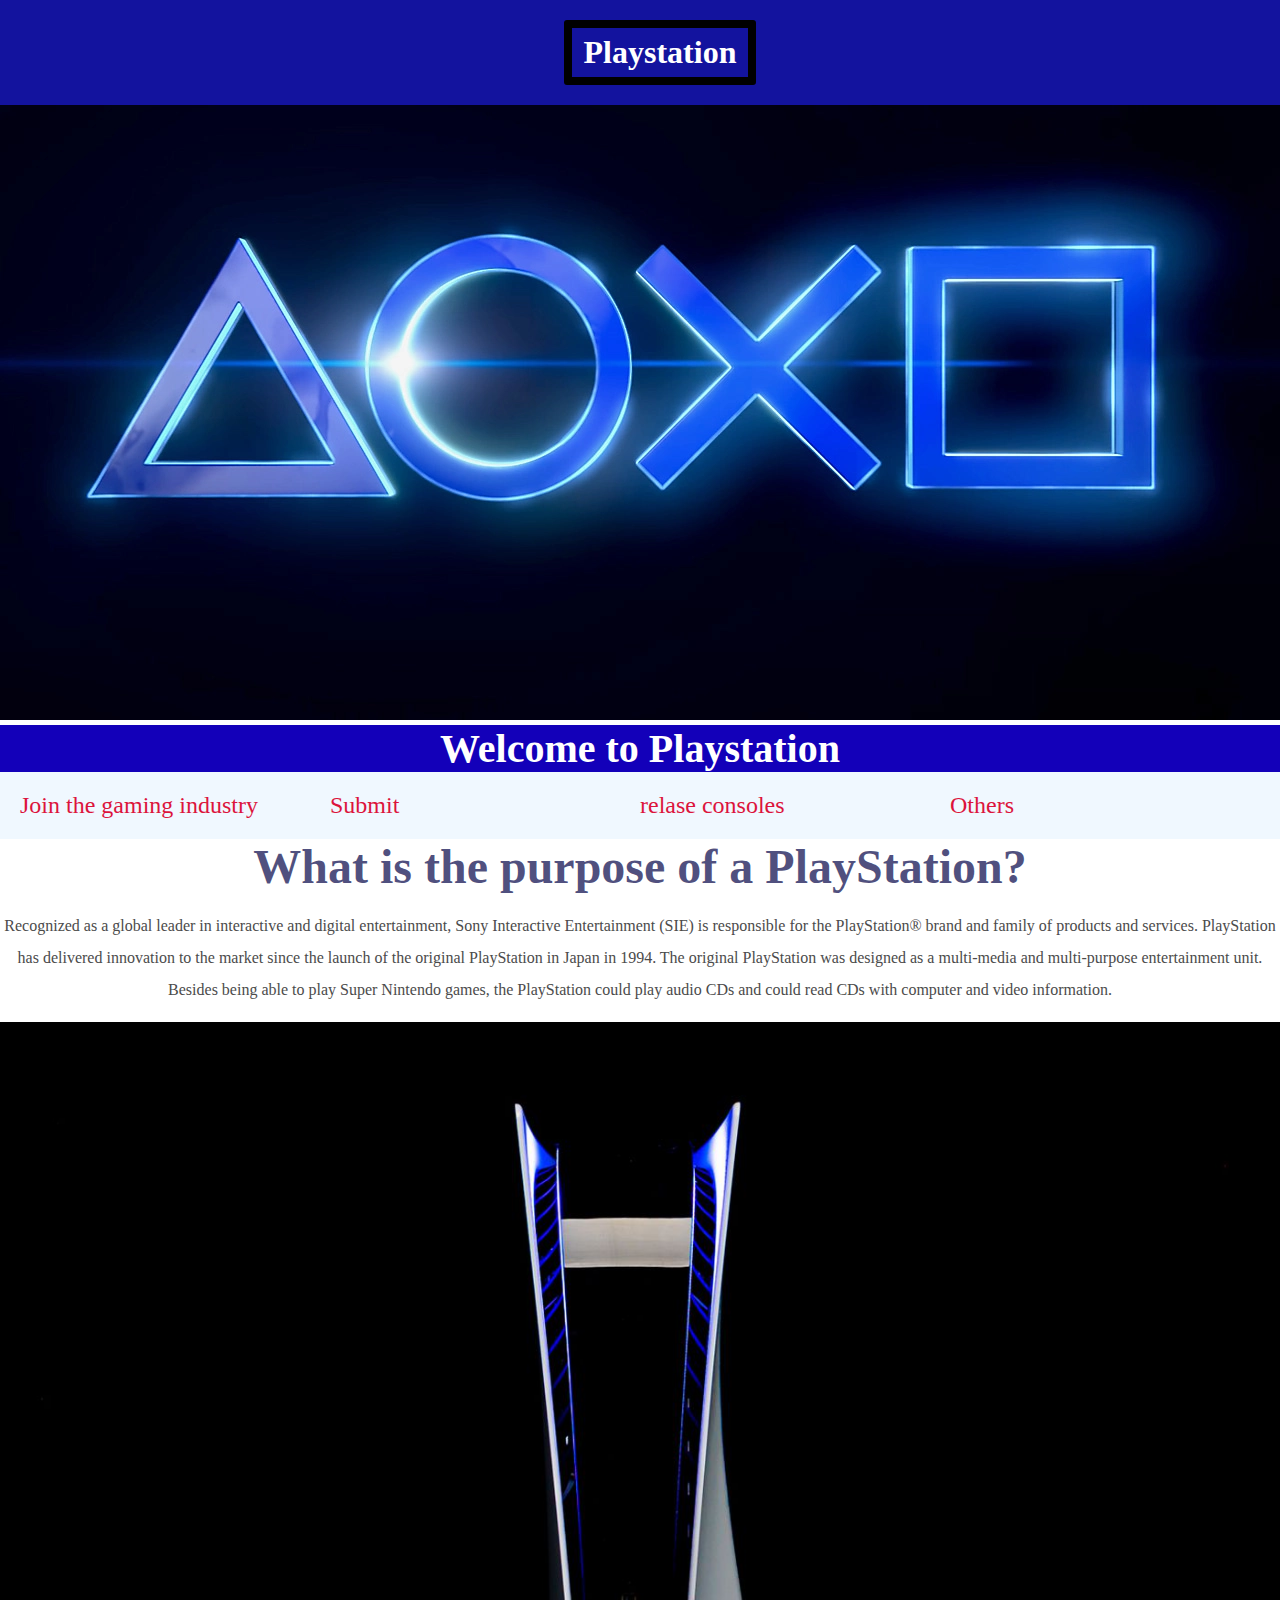
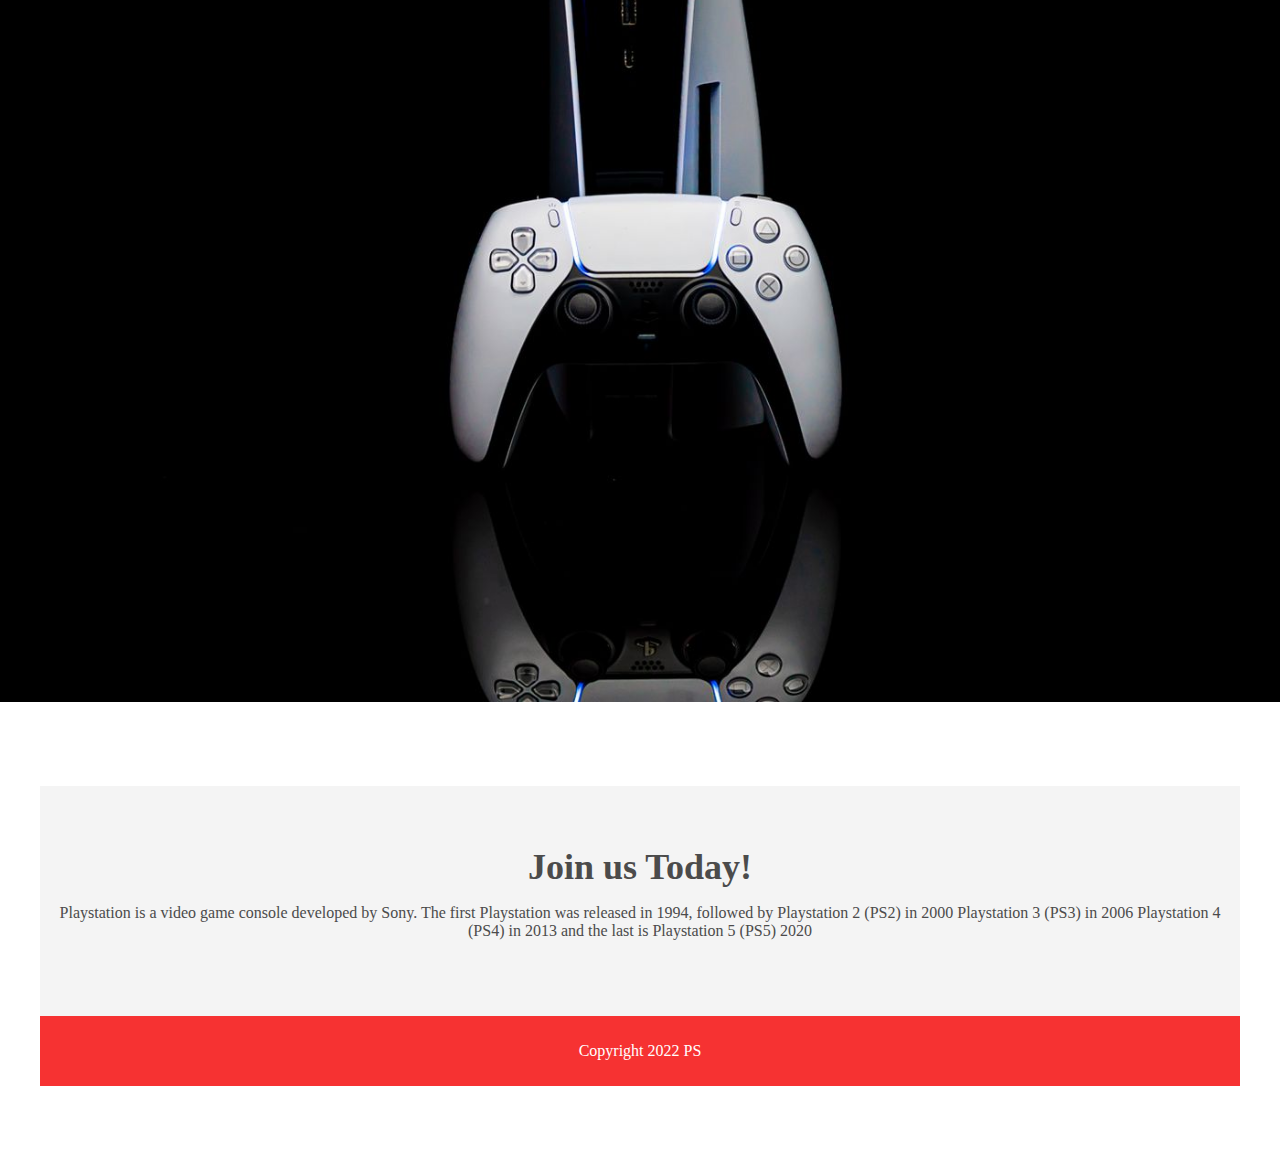
<file: index.html>
<!DOCTYPE html>
<html>
<head>
    <meta name="viewport" content="with=device-width, initial-scale=1.0">
    <link rel="stylesheet" href="styles.css">
    <title>Playstation</title>

</head>
<body>
    <header>
        <h1>Playstation</h1>
    </header>

    <section class="banner">
    <img src="imge/ps4.webp" alt="PlayStation">
        <div class="Welcome">
            <h2>Welcome to <br><span>Playstation</span></h2>
        </div>
    </section>
    <nav class="main-nav">
        <ul>
            <li><a href="https://www.playstation.com/sv-se/" class="join">Join the gaming industry</a>
            <li><a href="submit.html">Submit</a>
            <li><a href="tabel.html"> relase consoles </a>
            <li><a href="./spel/tic tac toe.html">Others
            </a>
        </ul>
    </nav>
    <article>
        <h2>What is the purpose of a PlayStation?</h2>
        <p>
        Recognized as a global leader in interactive and digital entertainment, Sony Interactive Entertainment (SIE) is responsible for the PlayStation® brand and family of products and services.
         PlayStation has delivered innovation to the market since the launch of the original PlayStation in Japan in 1994.
        The original PlayStation was designed as a multi-media and multi-purpose entertainment unit.
         Besides being able to play Super Nintendo games, 
         the PlayStation could play audio CDs and could read CDs with computer and video information.
        </p>

    </article>
    <div class="slideshow-container">  <!--webbsidesfunktion för att presentera flera bilder på ett galleriliknande sätt.-->
        <div class="mySlides">
          <img src="imge/ps5.jpg"alt style="width: 100%"/>   <!--bildbehållare-->
        </div>
        <div class="mySlides">
          <img src="imge/ps5 control.webp" style="width: 100%"/>
        </div>
     </div>
    
    <main>
    <section class="join">
        <h2>Join us Today!</h2>
        <p>Playstation is a video game console developed by Sony.
         The first Playstation was released in 1994,
         followed by Playstation 2 (PS2) in 2000 Playstation 3 (PS3)
         in 2006 Playstation 4 (PS4) in 2013 and the last is Playstation 5 (PS5) 2020 </p>
         

    </section>

    <footer>
        <p class="copy right">Copyright 2022 PS</p>
    </footer>

    </main>

    <script src="sandbox.js"></script>
        
</body>
</html>
</file>
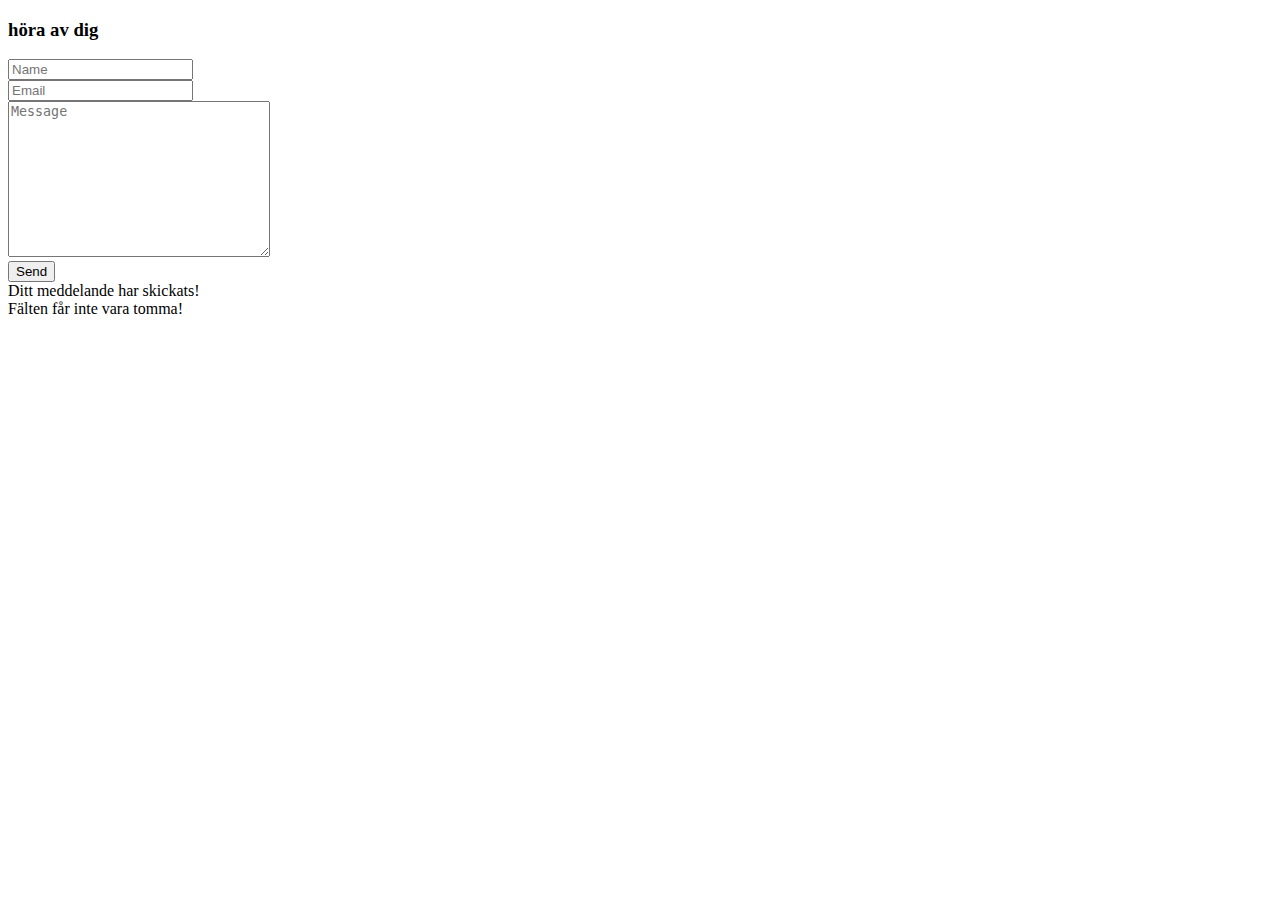
<file: submit.html>
<!DOCTYPE html>
<html lang="en">
<head>
    <meta charset="UTF-8">
    <meta http-equiv="X-UA-Compatible" content="IE=edge">
    <meta name="viewport" content="width=device-width, initial-scale=1.0">
    <title>submit</title>
   
</head>
<body>
    <div class="container">
        <div class="box">
            <h3>höra av dig</h3>
            <div class="name">
                <i class="fas fa-user"></i>
                <input type="text" placeholder="Name" id="name">
            </div>
            <div class="email">
                <i class="fas fa-envelope"></i>
                <input type="text" placeholder="Email" id="email">
            </div>
            <div class="message-box">
                <textarea id="msg" cols="30" rows="10" placeholder="Message"></textarea>
            </div>
            <div class="button">
                <button id="send" onclick="message()">Send</button>
            </div>
            <div class="message">
                <div class="success" id="success">Ditt meddelande har skickats!</div>
                <div class="danger" id="danger">Fälten får inte vara tomma!</div>
            </div>
        </div>
    </div>

    <script src="submit.js"></script>
</body>
</html>
</file>
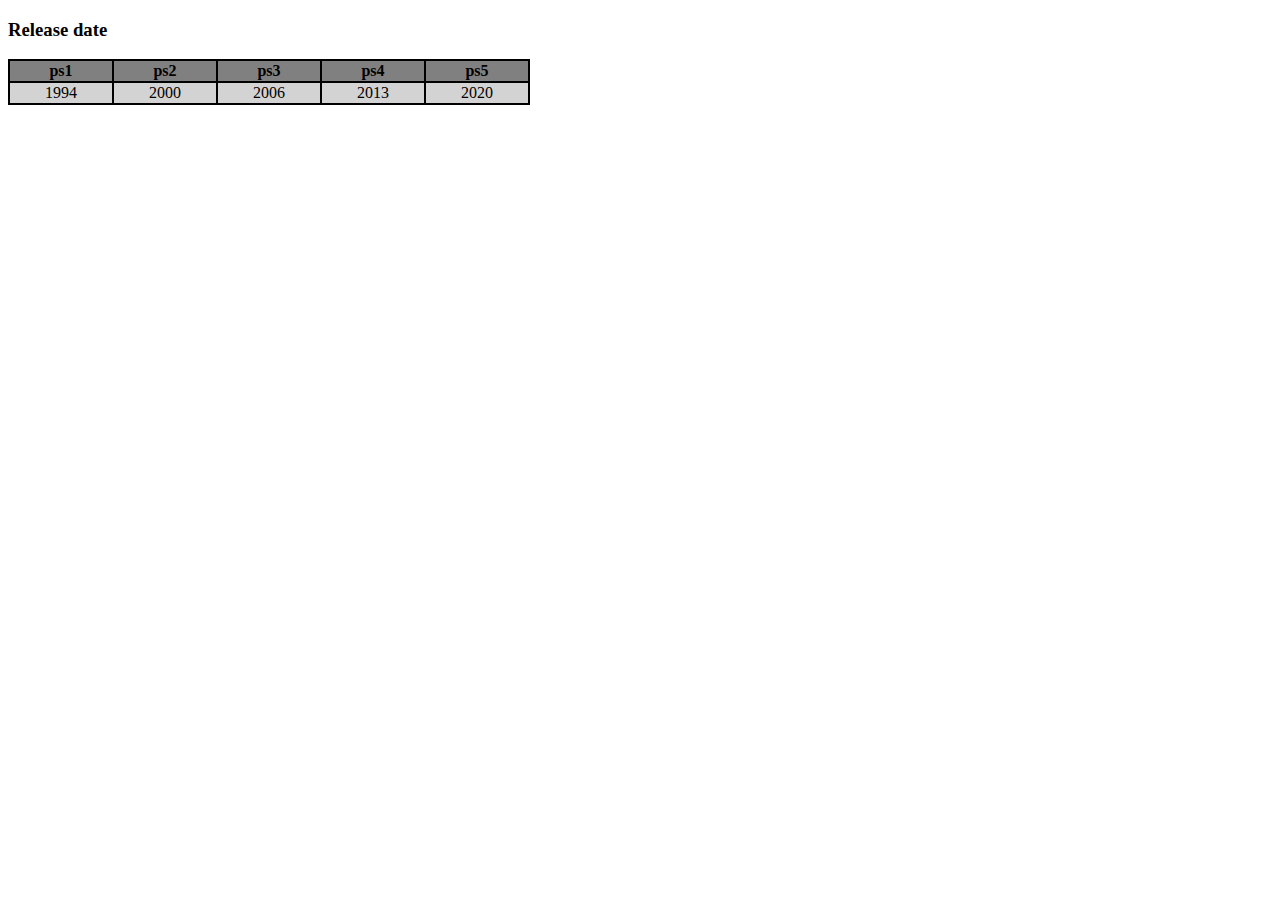
<file: tabel.html>
<!DOCTYPE html>
<html lang="en">
<head>
    <meta charset="UTF-8">
    <meta http-equiv="X-UA-Compatible" content="IE=edge">
    <meta name="viewport" content="width=device-width, initial-scale=1.0">
    <title>Document</title>
</head>
<body>

        <h3>Release  date</h3>

        <table bgcolor="black">
            <tr bgcolor="grey"> 
                <th width="100"> ps1</th>
                <th width="100"> ps2</th>
                <th width="100"> ps3</th>
                <th width="100"> ps4</th>
                <th width="100"> ps5</th>
            </tr>
            <tr bgcolor="lightgrey" align="center">
                <td>1994</td>
                <td>2000</td>
                <td>2006</td>
                <td>2013</td>
                <td>2020</td>

            </tr>
            
        </table>    
</body>
</html>
</file>
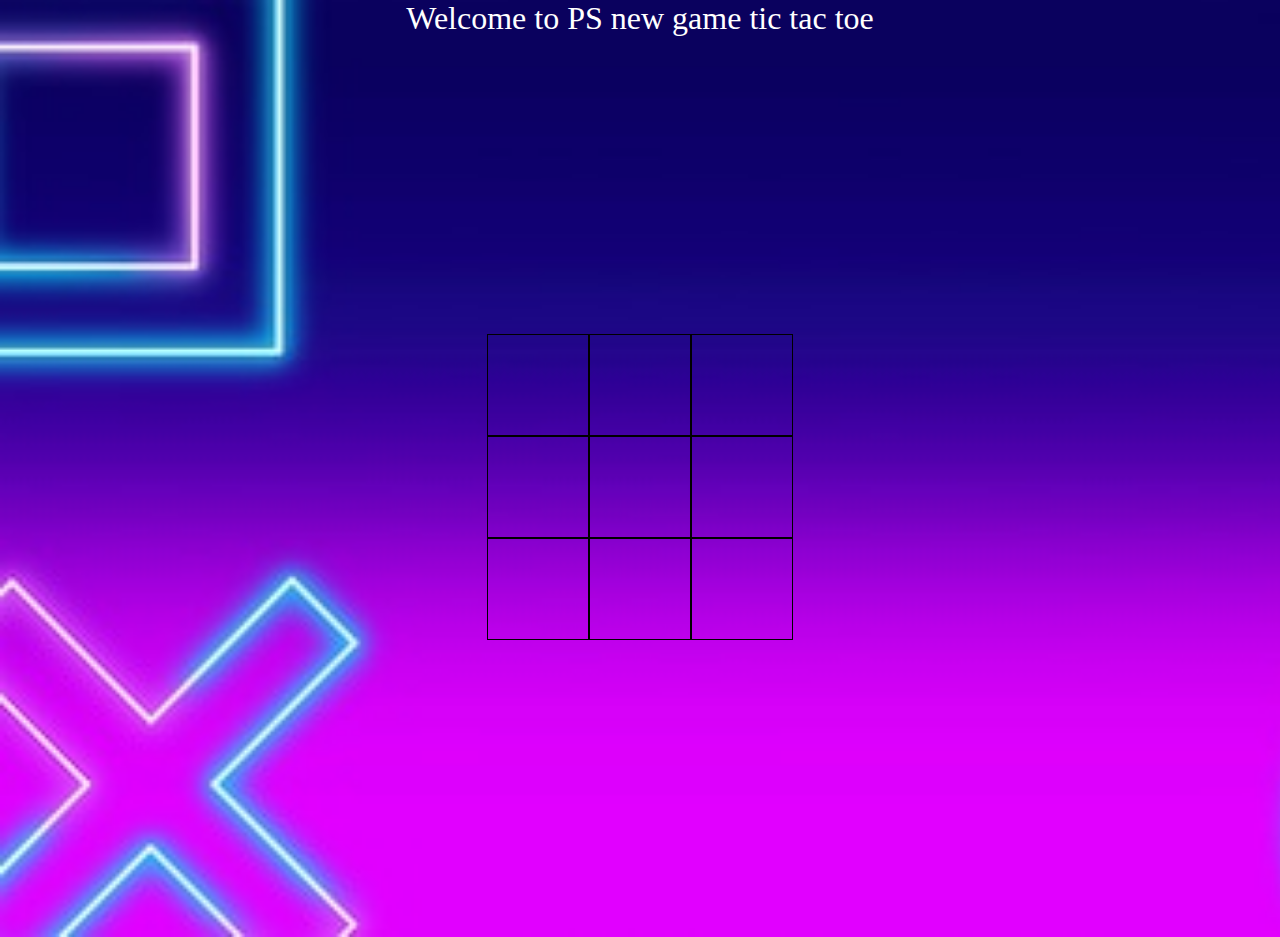
<file: spel/tic tac toe.html>
<!DOCTYPE html>
<html lang="en">
<head>
  <meta charset="UTF-8">
  <meta name="viewport" content="width=device-width, initial-scale=1.0">
  <meta http-equiv="X-UA-Compatible" content="ie=edge">
  <link rel="stylesheet" href="style.css">
  <script src="game.js" defer></script>
  <title>Document</title>
  <div id="titleDiv">  
  <h>Welcome to PS new game tic tac toe </h> 
  </div> 
</head>
<body>
  <div class="board" id="board">
    <div class="cell" data-cell></div>           <!--det är här alla tic tac toe element kommer att vara inuti den !-->
    <div class="cell" data-cell></div>
    <div class="cell" data-cell></div>
    <div class="cell" data-cell></div>
    <div class="cell" data-cell></div>
    <div class="cell" data-cell></div>
    <div class="cell" data-cell></div>
    <div class="cell" data-cell></div>
    <div class="cell" data-cell></div>
    </div>
    <div class="winning-message" id="winningMessage">
    <div data-winning-message-text></div>
    <button id="restartButton">Restart</button>
  </div>
  
</body>
<style>  
*{ 
margin: 0; 
padding: 0; 
} 
body{ 
background-image: url('./bild/background.jpg');       
background-size: cover; 
background-repeat: no-repeat;                                         
width: 100%; 
} 
</style> 
</html>
</file>
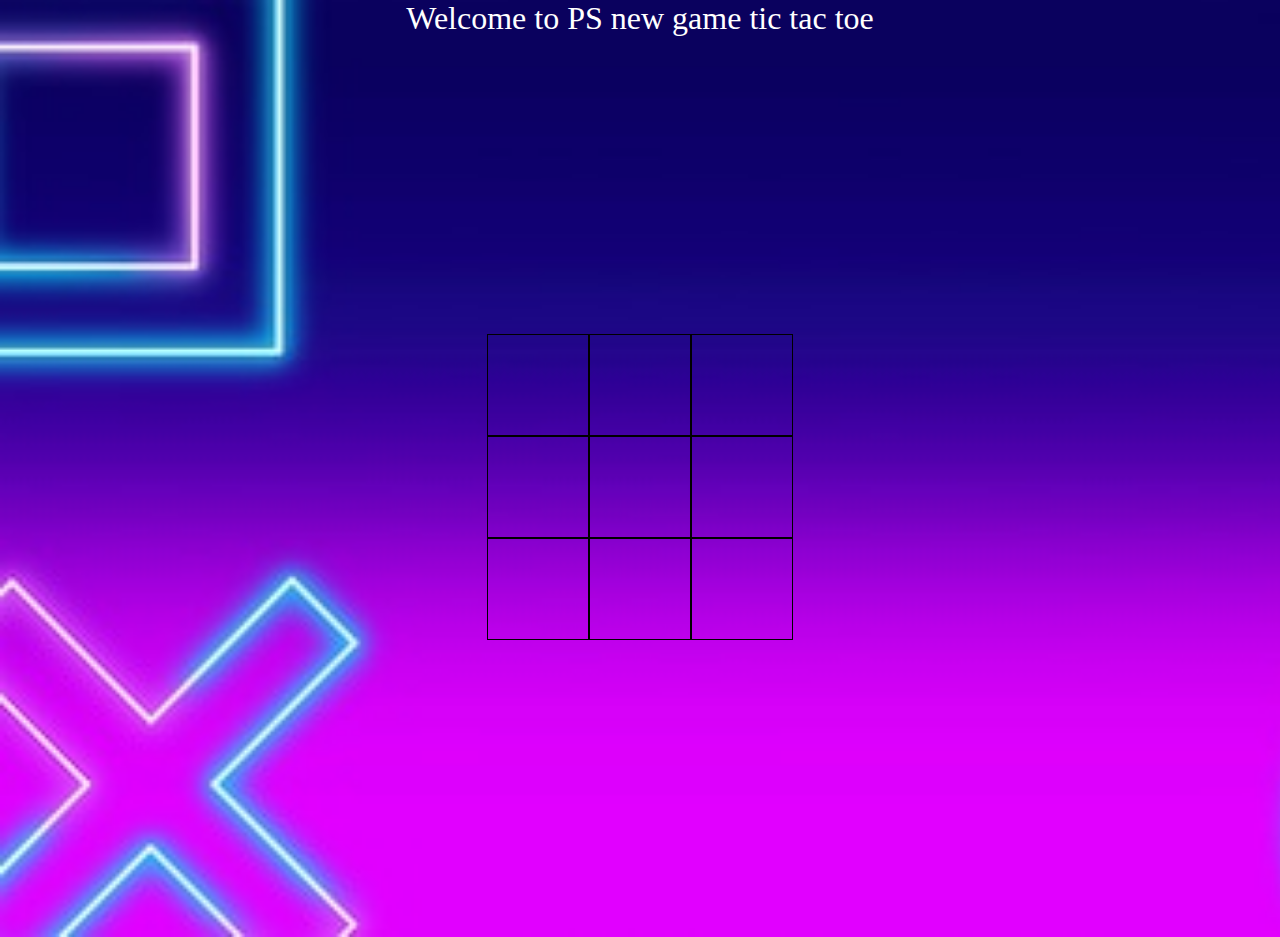
<file: Sameralothman.github.io/spel/tic tac toe.html>
<!DOCTYPE html>
<html lang="en">
<head>
  <meta charset="UTF-8">
  <meta name="viewport" content="width=device-width, initial-scale=1.0">
  <meta http-equiv="X-UA-Compatible" content="ie=edge">
  <link rel="stylesheet" href="style.css">
  <script src="game.js" defer></script>
  <title>Document</title>
  <div id="titleDiv">  
  <h>Welcome to PS new game tic tac toe </h> 
  </div> 
</head>
<body>
  <div class="board" id="board">
    <div class="cell" data-cell></div>           <!--det är här alla tic tac toe element kommer att vara inuti den !-->
    <div class="cell" data-cell></div>
    <div class="cell" data-cell></div>
    <div class="cell" data-cell></div>
    <div class="cell" data-cell></div>
    <div class="cell" data-cell></div>
    <div class="cell" data-cell></div>
    <div class="cell" data-cell></div>
    <div class="cell" data-cell></div>
    </div>
    <div class="winning-message" id="winningMessage">
    <div data-winning-message-text></div>
    <button id="restartButton">Restart</button>
  </div>
</body>
<style>  
*{ 
 margin: 0; 
padding: 0; 
} 
body{ 
background-image: url('./bild/background.jpg');       
background-size: cover; 
background-repeat: no-repeat;                                         
width: 100%; 
} 
</style> 
</html>
</file>
<file: styles.css>
body, ul, li, h1, h2, a{
    margin: 0;
    padding: 0;
    font-family: arial,;
}
header{
    background-color: rgb(19, 19, 158);
    padding: 20px;
    text-align: center;
    position: fixed;
    width: 100%;
    z-index: 1;
    top: 0;
    left: 0;
}
header h1{
    color: white;
    border: 8px solid black;
    padding: 6px 12px;
    display: inline-block;
    border-radius: 3px;
}
.banner{
    position: relative;

}
.banner img{ 
    max-width: 100%;
    width: 100%;
    
}
.banner .Welcome{
    background-color:rgb(19, 0, 185);
    color: white;
    position: absolute;
    left: 0%;
    top: 30%;
}
.banner{
    font-size: 20px;
}
.banner h2 span{
    font-size: 1,3em;
}
nav{
    background-color: aliceblue;
    padding:  20px;
    position: sticky;
    top: 106px;
}
nav u1{
    white-space: nowrap;
    max-width: 1200px;
    margin: 0% auto;
}
nav li{
    width: 25%;
    display: inline-block;
    font-size: 24px;
}
nav li a{
    text-decoration: none;
    color:crimson
}
main{
    max-width: 100%;
    width: 100%;
    margin: 80px auto ;
    padding: 0 40px;
    box-sizing: border-box;
}
article h2{
    color: rgba(1, 1, 70, 0.699);
    font-size: 48px;
    text-align: center;
}
article p{
    line-height: 2em;
    color: #4b4b4b;
    text-align: center;
}
.imge {
    text-align: center;
    margin: 80px 0;
    white-space: nowrap;
}
.imge li{
    display: inline-block;
    width: 40%;
    margin: 20px 5%;
    height: min-content;
}
.imge li img{
    max-width: 100%;
}
section.join{
    background: #f4f4f4;
    text-align: center;
    padding: 60px 0;
    color: #4b4b4b;
    width: 100%;
}

.join h2{
    font-size: 36px; 
    
}
form input{
    margin: 20px 0;
    padding: 10px 20px;
    font-size: 24px;
    border-radius: 28px;
    border: 4px solid white;

}
footer{
    background: #f63232;
    color: white;
    padding: 10px;
    text-align: center;
    
}
nav li a:hover{
    text-decoration: underline;
}
form input:focus{
    border: 4px dashed #4b4b4b;
    outline: none;

}
form input:valid{
    border: 4px solid rgba(119, 197, 1, 0.959);
}

@media screen and (max-width: 960px) {
    .banner .Welcome h2 {
        font-size: 40px;
    }
    
}
@media screen and (max-width:1920px) {
    .banner .Welcome{
        position: relative;
        text-align: center;
    }
    .banner .Welcome br{
        display: none;

    }
    .banner .Welcome h2{
        font-size: 40px;
    }
    
}
</file>
<file: spel/style.css>
#titleDiv{
    text-align: center;
    width: 100%;

}

#titleDiv > h {
    margin: 0 auto;
    font-size: xx-large;
    color: white;
    
}

:root {
    --cell-size: 100px;                               /*båda cell-size och mark-size är variabler*/
    --mark-size: calc(var(--cell-size) * .9);       /*det här kommer att vara hur stora dessa x och o.*/
                                                /* multiplicera med 0.9 huvudsak att denna märkesstorlek ska vara 90% av cellstorleken*/
  }
  
  body {
    margin: 0;
  }
  
  .board {        /*detta är elementet som omsluter alla våra celler*/
    width: 100vw;
    height: 100vh;
    display: grid;
    justify-content: center;
    align-content: center;
    justify-items: center;
    align-items: center;
    grid-template-columns: repeat(3, auto) /*automatisk storlek så att de kommer ha samma storlek som den enskilda cellen */
  }
  
  .cell {
    width: var(--cell-size);
    height: var(--cell-size);
    border: 1px solid black;
    display: flex;
    justify-content: center;
    align-items: center;
    position: relative;
    cursor: pointer;
  }
  
  .cell.x,
  .cell.circle {
    cursor: not-allowed;
  }
  
  .cell.x::before,
  .cell.x::after,
  .cell.circle::before {
    background-color: black;
  }
  
  .board.x .cell:not(.x):not(.circle):hover::before,      /*not selector är använd endast denna hover effect när man inte redan är på en x eller cirkelcell */
  .board.x .cell:not(.x):not(.circle):hover::after,
  .board.circle .cell:not(.x):not(.circle):hover::before {       /*not condition means only apply this hover effect when you are not on x or o */
    background-color: lightgrey;
  }
  
  .cell.x::before,
  .cell.x::after,
  .board.x .cell:not(.x):not(.circle):hover::before,   /* När man håller över en cell när det är en x kommer den här klassen att tillämpas på den*/
  .board.x .cell:not(.x):not(.circle):hover::after{
    content: '';
    position: absolute; /*same amount of space between different edges*/
    width: calc(var(--mark-size) * .15); /* 15% höjd av x*/
    height: var(--mark-size);
  }
  
  .cell.x::before,
  .board.x .cell:not(.x):not(.circle):hover::before {
    transform: rotate(45deg);
  }
  
  .cell.x::after,
  .board.x .cell:not(.x):not(.circle):hover::after {
    transform: rotate(-45deg);
  }
  
  .cell.circle::before,
  .cell.circle::after,
  .board.circle .cell:not(.x):not(.circle):hover::before,
  .board.circle .cell:not(.x):not(.circle):hover::after {
    content: '';
    position: absolute;
    border-radius: 50%;
  }
  
  .cell.circle::before,
  .board.circle .cell:not(.x):not(.circle):hover::before {
    width: var(--mark-size);
    height: var(--mark-size);
  }
  
  .cell.circle::after,
  .board.circle .cell:not(.x):not(.circle):hover::after {
    width: calc(var(--mark-size) * .7);
    height: calc(var(--mark-size) * .7);
    background-color: white;
  }
  
  .winning-message {
    display: none;
    position: fixed;
    top: 0;
    left: 0;                                                
    right: 0;
    bottom: 0;                                        
    background-color:  black rgba(0, 0 0, 9); /* 9 = 90% transparent*/
    justify-content: center;
    align-items: center;
    color: white;
    font-size: 5rem;
    flex-direction: column;
  }
  
  .winning-message button {
    font-size: 3rem;
    background-color: white;
    border: 1px solid black;
    padding: .25em .5em;
    cursor: pointer;
  }
  
  .winning-message button:hover {
    background-color: black;
    color: white;
    border-color: white;
  }
  
  .winning-message.show {
    display: flex;
  }
</file>
<file: Sameralothman.github.io/spel/style.css>
#titleDiv{
    text-align: center;
    width: 100%;

}

#titleDiv > h {
    margin: 0 auto;
    font-size: xx-large;
    color: white;
    
}

:root {
    --cell-size: 100px;
    --mark-size: calc(var(--cell-size) * .9);
  }
  
  body {
    margin: 0;
  }
  
  .board {        /*detta är elementet som omsluter alla våra celler*/
    width: 100vw;
    height: 100vh;
    display: grid;
    justify-content: center;
    align-content: center;
    justify-items: center;
    align-items: center;
    grid-template-columns: repeat(3, auto)
  }
  
  .cell {
    width: var(--cell-size);
    height: var(--cell-size);
    border: 1px solid black;
    display: flex;
    justify-content: center;
    align-items: center;
    position: relative;
    cursor: pointer;
  }
  
  .cell.x,
  .cell.circle {
    cursor: not-allowed;
  }
  
  .cell.x::before,
  .cell.x::after,
  .cell.circle::before {
    background-color: black;
  }
  
  .board.x .cell:not(.x):not(.circle):hover::before,
  .board.x .cell:not(.x):not(.circle):hover::after,
  .board.circle .cell:not(.x):not(.circle):hover::before {
    background-color: lightgrey;
  }
  
  .cell.x::before,
  .cell.x::after,
  .board.x .cell:not(.x):not(.circle):hover::before,
  .board.x .cell:not(.x):not(.circle):hover::after {
    content: '';
    position: absolute;
    width: calc(var(--mark-size) * .15);
    height: var(--mark-size);
  }
  
  .cell.x::before,
  .board.x .cell:not(.x):not(.circle):hover::before {
    transform: rotate(45deg);
  }
  
  .cell.x::after,
  .board.x .cell:not(.x):not(.circle):hover::after {
    transform: rotate(-45deg);
  }
  
  .cell.circle::before,
  .cell.circle::after,
  .board.circle .cell:not(.x):not(.circle):hover::before,
  .board.circle .cell:not(.x):not(.circle):hover::after {
    content: '';
    position: absolute;
    border-radius: 50%;
  }
  
  .cell.circle::before,
  .board.circle .cell:not(.x):not(.circle):hover::before {
    width: var(--mark-size);
    height: var(--mark-size);
  }
  
  .cell.circle::after,
  .board.circle .cell:not(.x):not(.circle):hover::after {
    width: calc(var(--mark-size) * .7);
    height: calc(var(--mark-size) * .7);
    background-color: white;
  }
  
  .winning-message {
    display: none;
    position: fixed;
    top: 0;
    left: 0;                                                
    right: 0;
    bottom: 0;                                        
    background-color: rgba(0, 0, 0, .9);
    justify-content: center;
    align-items: center;
    color: white;
    font-size: 5rem;
    flex-direction: column;
  }
  
  .winning-message button {
    font-size: 3rem;
    background-color: white;
    border: 1px solid black;
    padding: .25em .5em;
    cursor: pointer;
  }
  
  .winning-message button:hover {
    background-color: black;
    color: white;
    border-color: white;
  }
  
  .winning-message.show {
    display: flex;
  }
</file>
